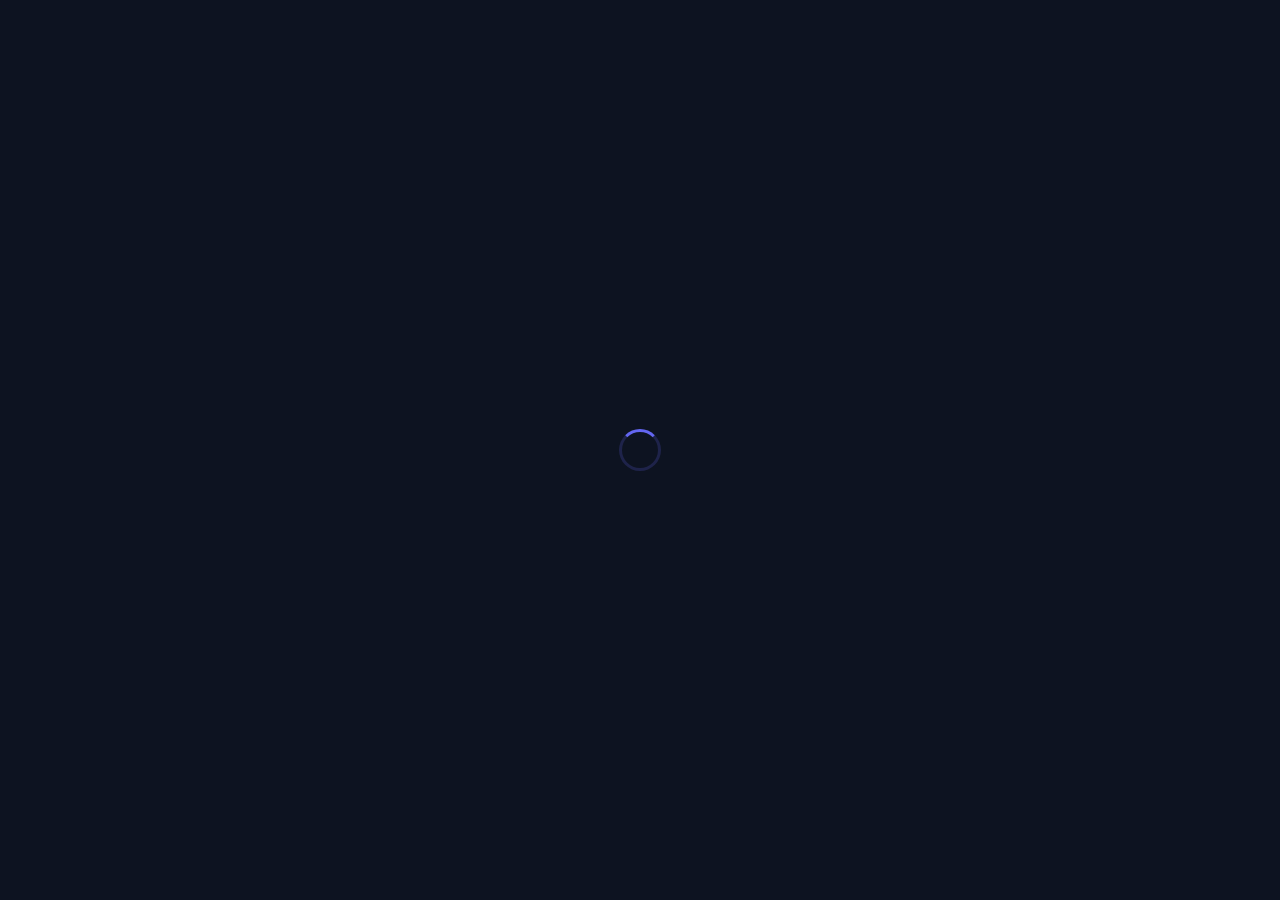
<file: index.html>
<!DOCTYPE html>
<html lang="en">
<head>
  <meta charset="UTF-8" />
  <meta name="viewport" content="width=device-width, initial-scale=1.0"/>
  <title>Login — Orion</title>
  <link rel="stylesheet" href="css/style.css" />
  <link rel="stylesheet" href="css/login.css" />
    <link rel="icon" type="image/png" sizes="192x192" href="favicon/android-chrome-192x192.png">
    <link rel="icon" type="image/png" sizes="512x512" href="favicon/android-chrome-512x512.png">
   <link rel="apple-touch-icon" sizes="180x180" href="favicon/apple-touch-icon.png">
   <link rel="icon" type="image/png" sizes="32x32" href="favicon/favicon-32x32.png">
   <link rel="icon" type="image/png" sizes="16x16" href="favicon/favicon-16x16.png">
   <link rel="manifest" href="favicon/site.webmanifest">
  <link href="https://fonts.googleapis.com/css2?family=Poppins:wght@300;400;600;700&display=swap" rel="stylesheet"/>
</head>

<body class="login-body">
  <!-- LOADER -->
<div class="loader-overlay" id="loader">
  <div class="loader-spinner"></div>
</div>

  <div class="login-wrapper">

    <!-- LOGO -->
    <div class="login-logo">
      Or<span>ion</span>
    </div>

    <!-- CARD -->
    <div class="login-card">
      <div class="login-icon">👋</div>
      <h1>Hey, what's your name?</h1>
      <p>Enter your name to access your personal dashboard</p>

      <form class="login-form" id="login-form">
        <input
          type="text"
          id="name-input"
          placeholder="e.g. Basit"
          maxlength="30"
          autocomplete="off"
          required
        />
        <button type="submit" class="btn-primary">Let Me In →</button>
      </form>

      <p class="login-note">Your data stays on your device. Private & personal.
      <br>⚠️If you clear your browsing history your login details would be deleted also
      </p>
    </div>

    <!-- EXISTING USERS -->
    <div class="saved-users" id="saved-users"></div>

  </div>

  <script src="js/login.js"></script>

</body>
</html>
</file>
<file: css/style.css>
/* ── RESET ── */
*, *::before, *::after {
  margin: 0;
  padding: 0;
  box-sizing: border-box;
}

html { scroll-behavior: smooth; }

body {
  font-family: 'Poppins', sans-serif;
  background-color: #0d1321;
  color: #f0f0f0;
  line-height: 1.7;
}
/* ── LOADER ── */
.loader-overlay {
  position: fixed;
  inset: 0;
  background-color: #0d1321;
  display: flex;
  align-items: center;
  justify-content: center;
  z-index: 9999;
  transition: opacity 0.4s ease;
}

.loader-overlay.hide {
  opacity: 0;
  pointer-events: none;
}

.loader-spinner {
  width: 42px;
  height: 42px;
  border: 3px solid rgba(99,102,241,0.2);
  border-top-color: #6366f1;
  border-radius: 50%;
  animation: spin 0.8s linear infinite;
}

@keyframes spin {
  to { transform: rotate(360deg); }
}

a { text-decoration: none; color: inherit; }
ul { list-style: none; }

/* ── VARIABLES ── */
:root {
 --blue: #6366f1;
  --blue-dark: #4f46e5;
  --blue-light: #eef2ff;
  --blue-mid: #c7d2fe;
  --white: #ffffff;
  --text: #1a1a2e;
  --grey: #9ea7b7;
  --border: #dbeafe;
  --card: #ffffff;
  --success: #22c55e;
}

/* ── SHARED BUTTON ── */
.btn-primary {
  display: inline-block;
  background:  linear-gradient(135deg,#8a2be2,#4a00e0,#1f40e6);
  color: var(--white);
  padding: 0.85rem 2rem;
  border-radius: 10px;
  font-family: 'Poppins', sans-serif;
  font-size: 0.95rem;
  font-weight: 600;
  border: none;
  cursor: pointer;
  transition: background-color 0.2s, transform 0.1s;
  width: 100%;
}

.btn-primary:hover {
  background-color: var(--blue-dark);
  transform: translateY(-2px);
}
/* ── FLOATING AI BTN ── */
.float-ai {
  position: fixed;
  bottom: 2rem;
  right: 2rem;
  width: 55px;
  height: 55px;
  background: #6366f1;
  border-radius: 50%;
  display: flex;
  align-items: center;
  justify-content: center;
  font-size: 1.5rem;
  cursor: grab;
  z-index: 8000;
  box-shadow: 0 4px 20px rgba(99,102,241,0.4);
  transition: transform 0.2s, box-shadow 0.2s;
  user-select: none;
}
/* ── LIGHT THEME ── */
body.light {
  background-color: #f0f6ff;
  color: #1a1a2e;
}

body.light .dash-nav {
  background-color: #ffffff;
}

body.light .stat-card,
body.light .action-card,
body.light .recent-list,
body.light .activity-item,
body.light .timer-panel,
body.light .ai-panel,
body.light .login-card {
  background-color: #ffffff;
  border-color: #dbeafe;
}

body.light .chat-box {
  background-color: #eff6ff;
}

body.light .ai-msg .msg-bubble {
  background-color: #ffffff;
}

/* ── TOGGLE BUTTON ── */
.theme-toggle {
  background: none;
  border: 1.5px solid var(--border);
  border-radius: 8px;
  padding: 0.35rem 0.7rem;
  font-size: 1rem;
  cursor: pointer;
  transition: all 0.2s;
}

.theme-toggle:hover {
  border-color: var(--blue);
}

.float-ai:hover {
  transform: scale(1.1);
  box-shadow: 0 6px 28px rgba(99,102,241,0.6);
}

.float-ai:active { cursor: grabbing; }
/* ── ORBS ── */
.orb {
  position: fixed;
  border-radius: 50%;
  filter: blur(40px);
  opacity: 0.33;
  animation: floatOrb linear infinite;
  pointer-events: none;
  z-index: 0;
}

.orb-1 {
  width: 400px;
  height: 400px;
  background: #6366f1;
  top: -100px;
  left: -100px;
  animation-duration: 2s;
}


.orb-2 {
  width: 350px;
  height: 350px;
  background: #818cf8;
  bottom: -80px;
  right: -80px;
  animation-duration: 3s;
}

.orb-3 {
  width: 250px;
  height: 250px;
  background: #38bdf8;
  top: 50%;
  left: 50%;
  animation-duration: 2s;
}
.orb-4 {
  width: 400px;
  height: 400px;
  background: #6366f1;
  top: 20%;
  left: 50%;
  animation-duration: 3s;
}
.orb-5 {
  width: 250px;
  height: 250px;
  background:#8a2be2;
  top: -40px;
  left: -40px;
  animation-duration: 2s;
}

@keyframes floatOrb {
  0%   { transform: translate(0, 0) scale(1); }
  33%  { transform: translate(40px, -40px) scale(1.1); }
  66%  { transform: translate(-30px, 30px) scale(0.95); }
  100% { transform: translate(0, 0) scale(1); }
}

/* Make sure login card stays above orbs 
.login-wrapper { position: relative; z-index: 1; }*/

/* ── SHARED CARD ── */
.card {
  background-color: var(--card);
  border-radius: 16px;
  border: 1px solid var(--border);
  padding: 1.5rem;
  box-shadow: 0 4px 20px rgba(59,130,246,0.07);
}
</file>
<file: css/login.css>
/* ── LOGIN PAGE ── */
.login-body {
  min-height: 100vh;
  display: flex;
  align-items: center;
  justify-content: center;
  background:  #0d1321;
  padding: 2rem;
}

.login-wrapper {
  width: 100%;
  max-width: 440px;
  display: flex;
  flex-direction: column;
  align-items: center;
  gap: 1.5rem;
}

/* ── LOGO ── */
.login-logo {
  font-size: 1.8rem;
  font-weight: 700;
  color: var(--blue-mid);
  letter-spacing: -0.5px;
}

.login-logo span { color: var(--blue); }

/* ── CARD ── */
.login-card {
  background-color: rgba(255,255,255,0.1);
  box-shadow: 0 8px 32px rgba(0,0,0,0.3);
  backdrop-filter:blur(15px);
  border-radius: 20px;
  border: 1px solid rgba(255,255,255,0.2);
  padding: 2.5rem 2rem;
  width: 100%;
  box-shadow: 0 8px 32px rgba(59,130,246,0.1);
  display: flex;
  flex-direction: column;
  align-items: center;
  gap: 0.75rem;
  text-align: center;
}

.login-icon {
  font-size: 3rem;
  margin-bottom: 0.5rem;
}

.login-card h1 {
  font-size: 1.5rem;
  font-weight: 700;
  color: var(--text);
}

.login-card p {
  font-size: 0.88rem;
  color: var(--grey);
  margin-bottom: 0.5rem;
}

/* ── FORM ── */
.login-form {
  width: 100%;
  display: flex;
  flex-direction: column;
  gap: 1rem;
  margin-top: 0.5rem;
}

.login-form input {
  width: 100%;
  padding: 0.9rem 1.2rem;
  border-radius: 10px;
  border: 1.5px solid var(--border);
  font-family: 'Poppins', sans-serif;
  font-size: 1rem;
  color: var(--text);
  outline: none;
  transition: border-color 0.2s;
  text-align: center;
  background-color: var(--blue-light);
}

.login-form input:focus {
  border-color: var(--blue);
}

.login-note {
  font-size: 0.78rem !important;
  color: #9ca3af !important;
  margin-top: 0.5rem;
}

/* ── SAVED USERS ── */
.saved-users {
  width: 100%;
  display: flex;
  flex-direction: column;
  gap: 0.5rem;
}

.saved-users-title {
  font-size: 0.78rem;
  color: var(--grey);
  text-align: center;
  text-transform: uppercase;
  letter-spacing: 1px;
}

.saved-users-list {
  display: flex;
  flex-wrap: wrap;
  gap: 0.5rem;
  justify-content: center;
}

.saved-user-btn {
  background-color: var(--white);
  border: 1.5px solid var(--border);
  border-radius: 30px;
  padding: 0.4rem 1rem;
  font-family: 'Poppins', sans-serif;
  font-size: 0.85rem;
  color: var(--blue);
  font-weight: 600;
  cursor: pointer;
  transition: all 0.2s;
}

.saved-user-btn:hover {
  background-color: var(--blue);
  color: var(--white);
  border-color: var(--blue);
}
/* ── ORBS ── */
.orb {
  position: fixed;
  border-radius: 50%;
  filter: blur(40px);
  opacity: 0.33;
  animation: floatOrb linear infinite;
  pointer-events: none;
  z-index: 0;
}

.orb-1 {
  width: 400px;
  height: 400px;
  background: #6366f1;
  top: -100px;
  left: -100px;
  animation-duration: 2s;
}


.orb-2 {
  width: 350px;
  height: 350px;
  background: #818cf8;
  bottom: -80px;
  right: -80px;
  animation-duration: 3s;
}

.orb-3 {
  width: 250px;
  height: 250px;
  background: #38bdf8;
  top: 50%;
  left: 50%;
  animation-duration: 2s;
}
.orb-4 {
  width: 400px;
  height: 400px;
  background: #6366f1;
  top: 20%;
  left: 50%;
  animation-duration: 3s;
}
.orb-5 {
  width: 250px;
  height: 250px;
  background:#4a00e0;
  top: -40px;
  left: -40px;
  animation-duration: 2s;
}

@keyframes floatOrb {
  0%   { transform: translate(0, 0) scale(1); }
  33%  { transform: translate(40px, -40px) scale(1.1); }
  66%  { transform: translate(-30px, 30px) scale(0.95); }
  100% { transform: translate(0, 0) scale(1); }
}

/* Make sure login card stays above orbs */
.login-wrapper { position: relative; z-index: 1; }
/* ── RESPONSIVE ── */
@media (max-width: 480px) {
  .login-card {
    padding: 2rem 1.2rem;
  }

  .login-logo {
    font-size: 1.5rem;
  }

  .login-card h1 {
    font-size: 1.2rem;
  }

  .login-icon {
    font-size: 2.5rem;
  }
}
</file>
<file: css/dashboard.css>
/* ── NAVBAR ── */
.dash-nav {
  background:linear-gradient(135deg,#8a2be2,#4a00e0,#1f40e6);
  border-bottom: 1px solid rgba(255, 255,255, 0.2);
  position: sticky;
  top: 0;
  z-index: 1000;
  padding: 0 2rem;
 background: rgba(255, 255,255, 0.1);
  backdrop-filter: blur(15px);
  box-shadow: 0 4px 30px rgba(0,0,0,0.1);
}

.dash-nav-inner {
  max-width: 1200px;
  margin: 0 auto;
  height: 65px;
  display: flex;
  align-items: center;
  justify-content: space-between;
  gap: 1rem;
}

.logo {
  font-size: 1.4rem;
  font-weight: 700;
  color:var(--blue-mid);
}

.logo span { color: var(--blue); }

.dash-links {
  display: flex;
  gap: 0.5rem;
}

.dash-links a {
  font-size: 0.85rem;
  color: var(--grey);
  padding: 0.4rem 0.9rem;
  border-radius: 8px;
  transition: all 0.2s;
  font-weight: 500;
}

.dash-links a:hover,
.dash-links a.active {
  background-color: var(--blue-light);
  color: var(--blue);
}

.dash-nav-right {
  display: flex;
  align-items: center;
  gap: 1rem;
}

.nav-username {
  font-size: 0.85rem;
  font-weight: 600;
  color: var(--blue);
}

.logout-btn {
  background: none;
  border: 1.5px solid var(--border);
  border-radius: 8px;
  padding: 0.35rem 0.9rem;
  font-family: 'Poppins', sans-serif;
  font-size: 0.82rem;
  color: var(--grey);
  cursor: pointer;
  transition: all 0.2s;
}

.logout-btn:hover {
  border-color: #ef4444;
  color: #ef4444;
}

.hamburger {
  display: none;
  background: none;
  border: none;
  font-size: 1.5rem;
  cursor: pointer;
  color: var(--text);
}

/* ── MAIN ── */
.dash-main {
  max-width: 1200px;
  margin: 0 auto;
  padding: 2rem;
  display: flex;
  flex-direction: column;
  gap: 2.5rem;
}

/* ── WELCOME ── */
.welcome-section {
  background: linear-gradient(135deg,#8a2be2,#4a00e0,#1f40e6);
  border-radius: 20px;
  padding: 2.5rem;
  display: flex;
  align-items: center;
  justify-content: space-between;
  color: var(--white);
}

.welcome-text h1 {
  font-size: 1.9rem;
  font-weight: 700;
  margin-bottom: 0.3rem;
}

.welcome-text p {
  font-size: 0.9rem;
  opacity: 0.85;
}

.welcome-emoji {
  font-size: 4rem;
  line-height: 1;
}

/* ── STATS ── */
.stats-row {
  display: grid;
  grid-template-columns: repeat(4, 1fr);
  gap: 1.2rem;
}

.stat-card {
  background-color: var(--white);
  border: 1px solid var(--border);
  border-radius: 16px;
  padding: 1.5rem;
  display: flex;
  align-items: center;
  gap: 1rem;
  transition: transform 0.2s, box-shadow 0.2s;
}

.stat-card:hover {
  transform: translateY(-3px);
   border-color: var(--blue);
  box-shadow: 0 8px 24px ,rgba(59,130,246,0.1);
}

.stat-icon { font-size: 2rem; }

.stat-number {
  display: block;
  font-size: 1.8rem;
  font-weight: 700;
  color: var(--blue);
  line-height: 1;
}

.stat-label {
  font-size: 0.78rem;
  color: var(--grey);
  margin-top: 0.2rem;
}

/* ── SECTION TITLE ── */
.section-title {
  font-size: 1.1rem;
  font-weight: 700;
  color: var(--text);
  margin-bottom: 1rem;
}

/* ── QUICK ACTIONS ── */
.actions-grid {
  display: grid;
  grid-template-columns: repeat(3, 1fr);
  gap: 1.2rem;
}

.action-card {
  background-color: var(--white);
  border: 1px solid var(--border);
  border-radius: 16px;
  padding: 1.8rem 1.5rem;
  display: flex;
  flex-direction: column;
  gap: 0.5rem;
  transition: all 0.2s;
  position: relative;
  overflow: hidden;
}

.action-card:hover {
  border-color: var(--blue);
  transform: translateY(-3px);
  box-shadow: 0 8px 24px rgba(59,130,246,0.1);
}

.action-icon { font-size: 2rem; }

.action-card h3 {
  font-size: 1rem;
  font-weight: 700;
  color: var(--text);
}

.action-card p {
  font-size: 0.85rem;
  color: var(--grey);
}

.action-arrow {
  position: absolute;
  bottom: 1.5rem;
  right: 1.5rem;
  font-size: 1.1rem;
  color: var(--blue);
  font-weight: 700;
  transition: transform 0.2s;
}

.action-card:hover .action-arrow {
  transform: translateX(4px);
}

/* ── RECENT ── */
.recent-list {
  background-color: var(--white);
  border: 1px solid var(--border);
  border-radius: 16px;
  overflow: hidden;
}

.empty-state {
  padding: 3rem;
  text-align: center;
  display: flex;
  flex-direction: column;
  align-items: center;
  gap: 0.75rem;
}

.empty-state span { font-size: 2.5rem; }

.empty-state p {
  font-size: 0.9rem;
  color: var(--grey);
}

.empty-state a {
  color: var(--blue);
  font-weight: 600;
}

.recent-item {
  display: flex;
  align-items: center;
  justify-content: space-between;
  padding: 1rem 1.5rem;
  border-bottom: 1px solid var(--border);
  font-size: 0.9rem;
}

.recent-item:last-child { border-bottom: none; }

.recent-item-name {
  font-weight: 600;
  color: var(--text);
}

.recent-item-status {
  font-size: 0.78rem;
  padding: 0.25rem 0.75rem;
  border-radius: 20px;
  font-weight: 600;
}

.status-done {
  background-color: #dcfce7;
  color: #16a34a;
}

.status-pending {
  background-color: #fef9c3;
  color: #ca8a04;
}
/* ── RESPONSIVE ── */
@media (max-width: 1024px) {
  .stats-row { grid-template-columns: repeat(2, 1fr); }
}

@media (max-width: 768px) {
  .dash-links {
    display: none;
    flex-direction: column;
    position: absolute;
    top: 65px;
    left: 0;
    width: 100%;
    background-color: var(--white);
    padding: 1rem 2rem;
    border-bottom: 1px solid var(--border);
    gap: 0.5rem;
    z-index: 999;
  }

  .dash-links.open { display: flex; }
  .hamburger { display: block; }
  .dash-nav-right { display: none; }

  .welcome-section { flex-direction: column; gap: 1rem; text-align: center; }
  .welcome-emoji { font-size: 3rem; }
  .welcome-text h1 { font-size: 1.5rem; }

  .actions-grid { grid-template-columns: 1fr; }
  .stats-row { grid-template-columns: repeat(2, 1fr); }
}

@media (max-width: 480px) {
  .stats-row { grid-template-columns: 1fr 1fr; }
  .dash-main { padding: 1rem; }
  .welcome-section { padding: 1.5rem; }
}
</file>
<file: css/activities.css>
/* ── PAGE HEADER ── */
.page-header {
  display: flex;
  align-items: center;
  justify-content: space-between;
  flex-wrap: wrap;
  gap: 1rem;
}

.page-header h1 {
  font-size: 1.6rem;
  font-weight: 700;
  color: var(--text);
}

.page-header p {
  font-size: 0.85rem;
  color: var(--grey);
  margin-top: 0.2rem;
}

/* ── PROGRESS ── */
.progress-wrap {
  display: flex;
  flex-direction: column;
  align-items: flex-end;
  gap: 0.4rem;
  min-width: 180px;
}

.progress-wrap span {
  font-size: 0.82rem;
  color: var(--grey);
  font-weight: 600;
}

.progress-bar {
  width: 180px;
  height: 8px;
  background-color: var(--blue-mid);
  border-radius: 20px;
  overflow: hidden;
}

.progress-fill {
  height: 100%;
  background-color: var(--blue);
  border-radius: 20px;
  width: 0%;
  transition: width 0.4s ease;
}

/* ── ADD SECTION ── */
.add-section {
  display: flex;
  flex-direction: column;
  gap: 1rem;
}

.add-section h2 {
  font-size: 1rem;
  font-weight: 700;
  color: var(--text);
}

.add-form {
  display: grid;
  grid-template-columns: 1fr auto auto;
  gap: 0.75rem;
  align-items: center;
}

.add-form input,
.add-form select {
  padding: 0.85rem 1rem;
  border-radius: 10px;
  border: 1.5px solid var(--border);
  font-family: 'Poppins', sans-serif;
  font-size: 0.9rem;
  color: var(--text);
  background-color: var(--blue-light);
  outline: none;
  transition: border-color 0.2s;
}

.add-form input:focus,
.add-form select:focus {
  border-color: var(--blue);
}

.add-form .btn-primary {
  width: auto;
  white-space: nowrap;
  padding: 0.85rem 1.5rem;
}

/* ── FILTER TABS ── */
.filter-tabs {
  display: flex;
  gap: 0.5rem;
}

.tab-btn {
  background: none;
  border: 1.5px solid var(--border);
  border-radius: 20px;
  padding: 0.4rem 1.1rem;
  font-family: 'Poppins', sans-serif;
  font-size: 0.83rem;
  color: var(--grey);
  cursor: pointer;
  transition: all 0.2s;
  font-weight: 500;
}

.tab-btn:hover,
.tab-btn.active {
  background-color: var(--blue);
  border-color: var(--blue);
  color: var(--white);
}

/* ── ACTIVITY LIST ── */
.activity-list {
  display: flex;
  flex-direction: column;
  gap: 0.75rem;
}

/* ── ACTIVITY ITEM ── */
.activity-item {
  background-color: var(--white);
  border: 1.5px solid var(--border);
  border-radius: 14px;
  padding: 1.1rem 1.4rem;
  display: flex;
  align-items: center;
  gap: 1rem;
  transition: all 0.2s;
}

.activity-item:hover {
  border-color: var(--blue);
  box-shadow: 0 4px 16px rgba(59,130,246,0.08);
}

.activity-item.done {
  opacity: 0.6;
  border-color: #bbf7d0;
  background-color: #f0fdf4;
}

/* ── Checkbox ── */
.activity-check {
  width: 22px;
  height: 22px;
  border-radius: 50%;
  border: 2px solid var(--blue);
  background: none;
  cursor: pointer;
  flex-shrink: 0;
  display: flex;
  align-items: center;
  justify-content: center;
  font-size: 0.75rem;
  transition: all 0.2s;
}

.activity-check.checked {
  background-color: var(--success);
  border-color: var(--success);
  color: var(--white);
}

/* ── Activity Info ── */
.activity-info {
  flex: 1;
  display: flex;
  flex-direction: column;
  gap: 0.2rem;
}

.activity-name {
  font-size: 0.95rem;
  font-weight: 600;
  color: var(--text);
  transition: all 0.2s;
}

.activity-item.done .activity-name {
  text-decoration: line-through;
  color: var(--grey);
}

.activity-meta {
  display: flex;
  align-items: center;
  gap: 0.75rem;
}

.activity-category {
  font-size: 0.75rem;
  color: var(--blue);
  background-color: var(--blue-light);
  padding: 0.15rem 0.6rem;
  border-radius: 20px;
  font-weight: 600;
}

.activity-time {
  font-size: 0.75rem;
  color: var(--grey);
}

/* ── Delete Button ── */
.activity-delete {
  background: none;
  border: none;
  font-size: 1.1rem;
  cursor: pointer;
  opacity: 0.4;
  transition: opacity 0.2s;
  padding: 0.3rem;
}

.activity-delete:hover { opacity: 1; }

/* ── Empty State ── */
.empty-activities {
  text-align: center;
  padding: 4rem 2rem;
  background-color: var(--white);
  border: 1px solid var(--border);
  border-radius: 16px;
  display: flex;
  flex-direction: column;
  align-items: center;
  gap: 0.75rem;
}

.empty-activities span { font-size: 3rem; }

.empty-activities p {
  font-size: 0.9rem;
  color: var(--grey);
}

/* ── RESPONSIVE ── */
@media (max-width: 768px) {
  .add-form {
    grid-template-columns: 1fr;
  }

  .add-form .btn-primary { width: 100%; }

  .page-header {
    flex-direction: column;
    align-items: flex-start;
  }

  .progress-wrap {
    align-items: flex-start;
    width: 100%;
  }

  .progress-bar { width: 100%; }
}

@media (max-width: 480px) {
  .page-header h1 { font-size: 1.3rem; }
  .filter-tabs { flex-wrap: wrap; }
}
</file>
<file: css/ai.css>
/* ── AI PANEL ── */
.ai-panel {
  display: flex;
  flex-direction: column;
  gap: 1.5rem;
  padding: 0;
  overflow: hidden;
}

/* ══════════════════
   CHAT
══════════════════ */
.chat-box {
  flex: 1;
  min-height: 420px;
  max-height: 420px;
  overflow-y: auto;
  padding: 1.5rem;
  display: flex;
  flex-direction: column;
  gap: 1.2rem;
  background-color: var(--blue-light);
}

.chat-msg {
  display: flex;
  align-items: flex-end;
  gap: 0.75rem;
}

.chat-msg.user-msg {
  flex-direction: row-reverse;
}

.msg-avatar {
  font-size: 1.5rem;
  flex-shrink: 0;
}

.msg-bubble {
  max-width: 70%;
  padding: 0.85rem 1.1rem;
  border-radius: 16px;
  font-size: 0.9rem;
  line-height: 1.65;
  color: var(--text);
}


.ai-msg .msg-bubble {
  background-color: var(--white);
  border: 1px solid var(--border);
  border-bottom-left-radius: 4px;
}

.user-msg .msg-bubble {
  background-color: var(--blue);
  color: var(--white);
  border-bottom-right-radius: 4px;
}

.chat-form {
  display: flex;
  gap: 0.75rem;
  padding: 1rem 1.5rem;
  border-top: 1px solid var(--border);
}

.chat-form input {
  flex: 1;
  padding: 0.85rem 1rem;
  border-radius: 10px;
  border: 1.5px solid var(--border);
  font-family: 'Poppins', sans-serif;
  font-size: 0.9rem;
  color: var(--text);
  background-color: var(--blue-light);
  outline: none;
  transition: border-color 0.2s;
}

.chat-form input:focus { border-color: var(--blue); }

.chat-form .btn-primary {
  width: auto;
  padding: 0.85rem 1.5rem;
}

/* ── Typing indicator ── */
.typing {
  display: flex;
  gap: 4px;
  padding: 0.85rem 1.1rem;
  background-color: var(--white);
  border: 1px solid var(--border);
  border-radius: 16px;
  border-bottom-left-radius: 4px;
  width: fit-content;
}

.typing span {
  width: 7px;
  height: 7px;
  background-color: var(--blue);
  border-radius: 50%;
  animation: bounce 1s infinite;
}

.typing span:nth-child(2) { animation-delay: 0.15s; }
.typing span:nth-child(3) { animation-delay: 0.3s; }

@keyframes bounce {
  0%, 60%, 100% { transform: translateY(0); }
  30% { transform: translateY(-6px); }
}

/* ══════════════════
   RATER
══════════════════ */
.rater-form {
  padding: 2rem;
  display: flex;
  flex-direction: column;
  gap: 0.75rem;
}

.rater-form h2 {
  font-size: 1.1rem;
  font-weight: 700;
  color: var(--text);
}

.rater-form p {
  font-size: 0.87rem;
  color: var(--grey);
}

.rater-inputs {
  display: grid;
  grid-template-columns: 1fr 1fr;
  gap: 0.75rem;
  margin-top: 0.5rem;
}

.rater-inputs input,
.rater-inputs select {
  padding: 0.85rem 1rem;
  border-radius: 10px;
  border: 1.5px solid var(--border);
  font-family: 'Poppins', sans-serif;
  font-size: 0.9rem;
  color: var(--text);
  background-color: var(--blue-light);
  outline: none;
  transition: border-color 0.2s;
}

.rater-inputs input:focus,
.rater-inputs select:focus { border-color: var(--blue); }

.rater-inputs .btn-primary {
  grid-column: span 2;
  width: 100%;
}

.rater-result {
  padding: 1.5rem 2rem;
  border-top: 1px solid var(--border);
  font-size: 0.92rem;
  color: var(--text);
  line-height: 1.8;
  white-space: pre-wrap;
}

/* ══════════════════
   TOP 10
══════════════════ */
.top10-form {
  padding: 2rem;
  display: flex;
  flex-direction: column;
  gap: 0.75rem;
}

.top10-form h2 {
  font-size: 1.1rem;
  font-weight: 700;
  color: var(--text);
}

.top10-form p {
  font-size: 0.87rem;
  color: var(--grey);
}

.top10-inputs {
  display: flex;
  gap: 0.75rem;
  margin-top: 0.5rem;
  flex-wrap: wrap;
}

.top10-inputs select {
  flex: 1;
  min-width: 200px;
  padding: 0.85rem 1rem;
  border-radius: 10px;
  border: 1.5px solid var(--border);
  font-family: 'Poppins', sans-serif;
  font-size: 0.9rem;
  color: var(--text);
  background-color: var(--blue-light);
  outline: none;
  transition: border-color 0.2s;
}

.top10-inputs select:focus { border-color: var(--blue); }

.top10-inputs .btn-primary {
  width: auto;
  padding: 0.85rem 1.8rem;
}

.top10-result {
  padding: 1.5rem 2rem;
  border-top: 1px solid var(--border);
  font-size: 0.92rem;
  color: var(--text);
  line-height: 1.8;
  white-space: pre-wrap;
}

/* ── Loading state ── */
.ai-loading {
  text-align: center;
  color: var(--grey);
  font-size: 0.88rem;
  padding: 1rem;
}
/* ── STAR RATING ── */
.star-rating {
  display: flex;
  align-items: center;
  gap: 0.75rem;
  margin: 0.75rem 0;
}

.stars {
  font-size: 1.3rem;
  letter-spacing: 2px;
}

.rating-num {
  font-size: 1.5rem;
  font-weight: 700;
  color: var(--blue);
}

/* ── RESPONSIVE ── */
@media (max-width: 768px) {
  .chat-box { min-height: 320px; max-height: 320px; }
  .rater-inputs { grid-template-columns: 1fr; }
  .rater-inputs .btn-primary { grid-column: span 1; }
  .msg-bubble { max-width: 85%; }
}

@media (max-width: 480px) {
  .chat-form { padding: 0.75rem 1rem; }
  .rater-form, .top10-form { padding: 1.2rem; }
}
</file>
